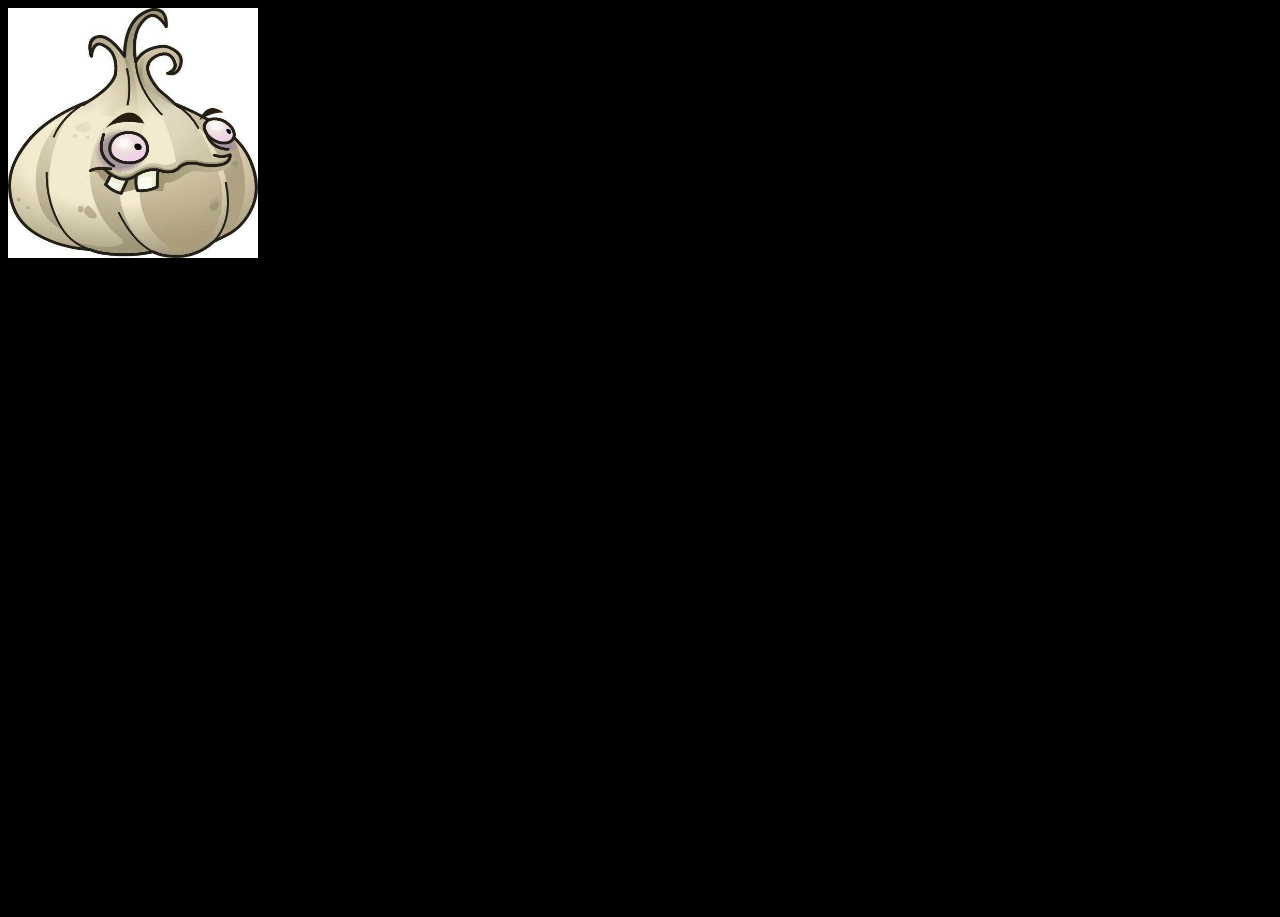
<file: index.html>
<!DOCTYPE html>
<html lang="en">
<head>
    <meta charset="UTF-8">
    <meta name="viewport" content="width=device-width, initial-scale=1.0">
    <title>Document</title>
    <link href="https://cdn.jsdelivr.net/npm/bootstrap@5.3.2/dist/css/bootstrap.min.css" rel="stylesheet" integrity="sha384-T3c6CoIi6uLrA9TneNEoa7RxnatzjcDSCmG1MXxSR1GAsXEV/Dwwykc2MPK8M2HN" crossorigin="anonymous">
    <link rel="icon" type="image/x-icon" href="/img/ccffce37453bb62d5b6a3b1ca679d36f.jpg">
    <link rel="stylesheet" href="style.css">
</head>
<body>
    <div class="container text-center">
        <div class="row mx-auto ">
            <div class="col-lg-3 col-5">
                <div class="">
                    <img src="./img/ccffce37453bb62d5b6a3b1ca679d36f.jpg" alt="" srcset="" class="fs-fuild"width = "250" height="250">
                </div>
            </div>
            <div class="col-lg-9 col-7">
                <div class="bg-black text-white h-100 d-flex flex-column">
                    <h1 class="fs-1 text-uppercase">Hello i'm yasuo i'm มะเร็ง</h1>
                    <p>Lorem ipsum, dolor sit amet consectetur adipisicing elit. Rerum, accusamus quam totam distinctio atque ullam tempora quo ex accusantium voluptates facilis nam. Dolor cum dolores quis perspiciatis voluptatum voluptas incidunt accusantium neque officia sint tempore similique cumque nihil, libero, voluptatibus eum odio adipisci quo minus sunt unde iure aliquam commodi?</p>
                </div>
            </div>
        </div>
        <div class="container text-center">
            <div class="row">
              <div class="col text-uppercase bg-dark text-success">
                 <h2 class="d-flex flex-row">detail</h2>
                 <p>Lorem ipsum dolor sit, amet consectetur adipisicing elit. Sapiente nobis error sed laudantium voluptatum minus nemo, officiis iste perferendis at?</p>
              </div>
              <div class="col text-uppercase bg-dark text-success">
                 <h2 class="d-flex flex-row">skill</h2>
                 <p>Lorem ipsum dolor sit amet consectetur adipisicing elit. Corporis dolorum nihil illum doloremque rem consectetur? Quasi, incidunt. Repellendus, voluptates molestias?</p>
              </div>
              <div class="col text-uppercase bg-dark text-success">
                 <h2 class="d-flex flex-row">school</h2>
                 <p>Lorem ipsum dolor sit, amet consectetur adipisicing elit. At repellat ducimus nulla odit sapiente adipisci cupiditate maiores tempore ullam aliquid.</p>
              </div>
            </div>
        </div>
        <div class="container text-center">
            <div class="row">
              <div class="col text-uppercase bg-dark text-success">
                 <h2 class="d-flex flex-row">detail</h2>
                 <p>Lorem ipsum dolor sit, amet consectetur adipisicing elit. Sapiente nobis error sed laudantium voluptatum minus nemo, officiis iste perferendis at?</p>
              </div>
              <div class="col text-uppercase bg-dark text-success">
                 <h2 class="d-flex flex-row">skill</h2>
                 <p>Lorem ipsum dolor sit amet consectetur adipisicing elit. Corporis dolorum nihil illum doloremque rem consectetur? Quasi, incidunt. Repellendus, voluptates molestias?</p>
              </div>
              <div class="col text-uppercase bg-dark text-success">
                 <h2 class="d-flex flex-row">school</h2>
                 <p>Lorem ipsum dolor sit, amet consectetur adipisicing elit. At repellat ducimus nulla odit sapiente adipisci cupiditate maiores tempore ullam aliquid.</p>
              </div>
            </div>
        </div>
    </div>
</body>
</html>
</file>
<file: style.css>
body{
    background-color: black;
}
</file>
